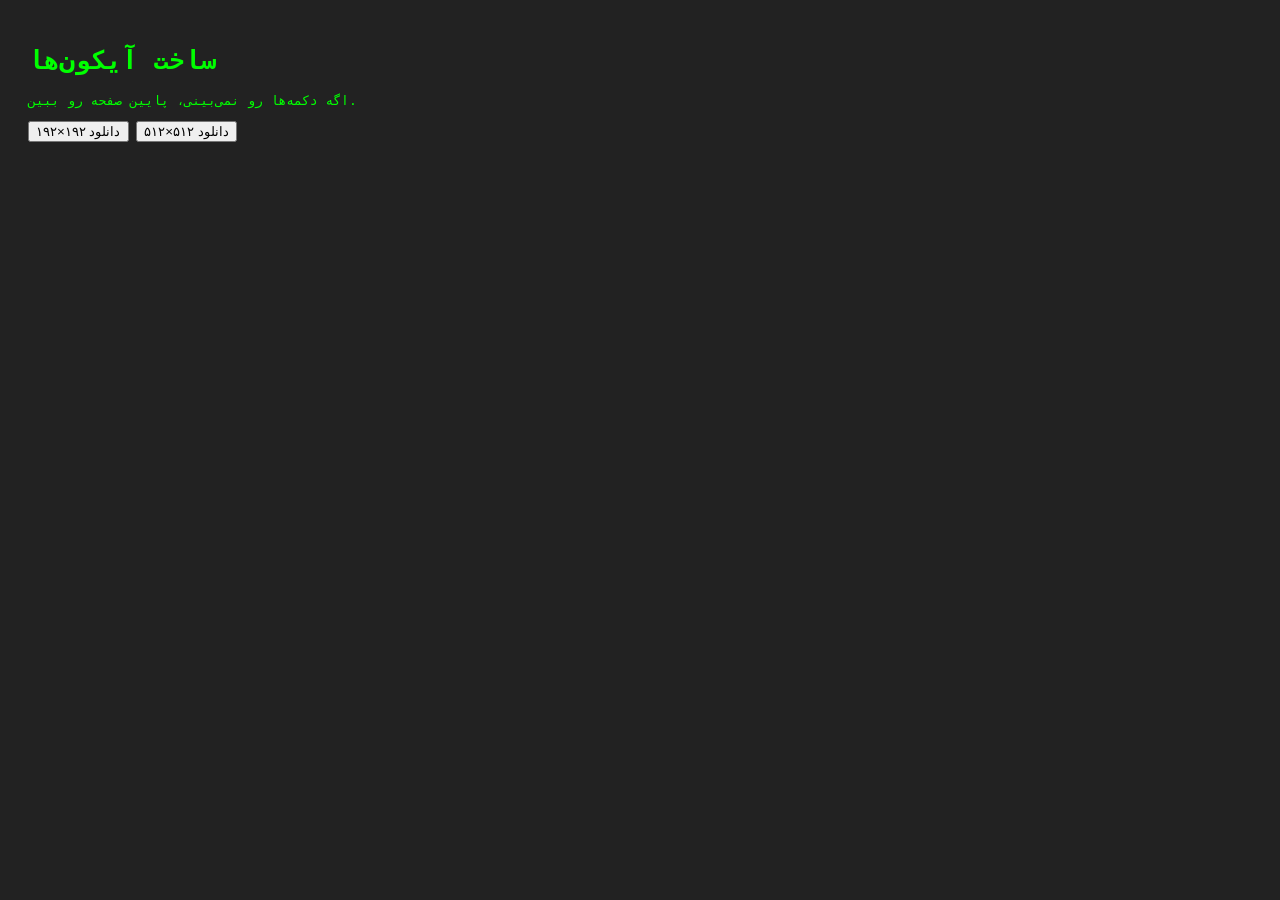
<file: make-icon.html>
<!DOCTYPE html>
<html>
<head>
  <meta charset="UTF-8">
  <title>Icon Maker</title>
  <style>body{background:#222;color:#0f0;font-family:monospace;padding:20px}</style>
</head>
<body>
  <h1>ساخت آیکون‌ها</h1>
  <p>اگه دکمه‌ها رو نمی‌بینی، پایین صفحه رو ببین.</p>
  <button onclick="makeIcon(192)">دانلود ۱۹۲×۱۹۲</button>
  <button onclick="makeIcon(512)">دانلود ۵۱۲×۵۱۲</button>
  <div id="preview" style="margin-top:20px"></div>

  <script>
    async function makeIcon(size) {
      const img = new Image();
      img.src = 'icon.svg';
      await new Promise((res, rej) => {
        img.onload = res;
        img.onerror = rej;
      });
      const c = document.createElement('canvas');
      c.width = size;
      c.height = size;
      c.getContext('2d').drawImage(img, 0, 0, size, size);
      c.toBlob(b => {
        const a = document.createElement('a');
        a.href = URL.createObjectURL(b);
        a.download = `icon-${size}x${size}.png`;
        a.click();
      }, 'image/png');
    }
  </script>
</body>
</html>
</file>
